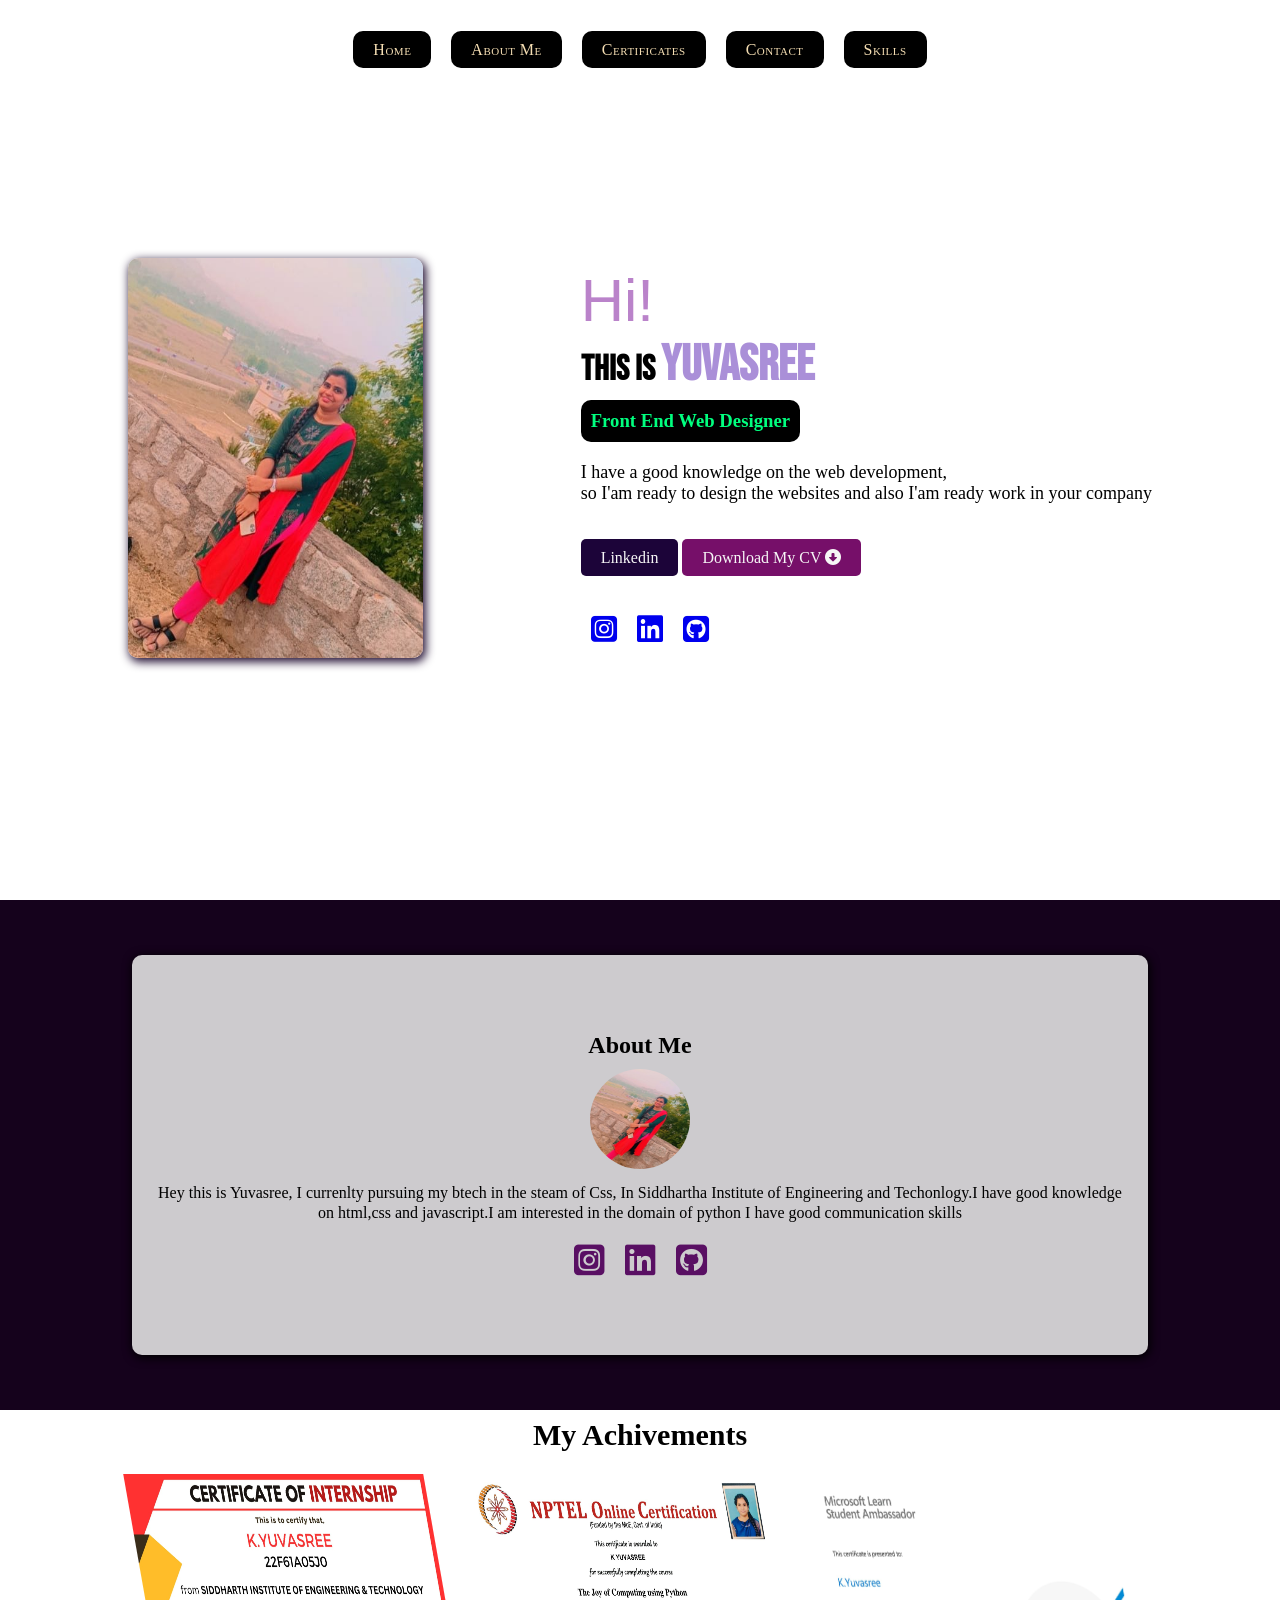
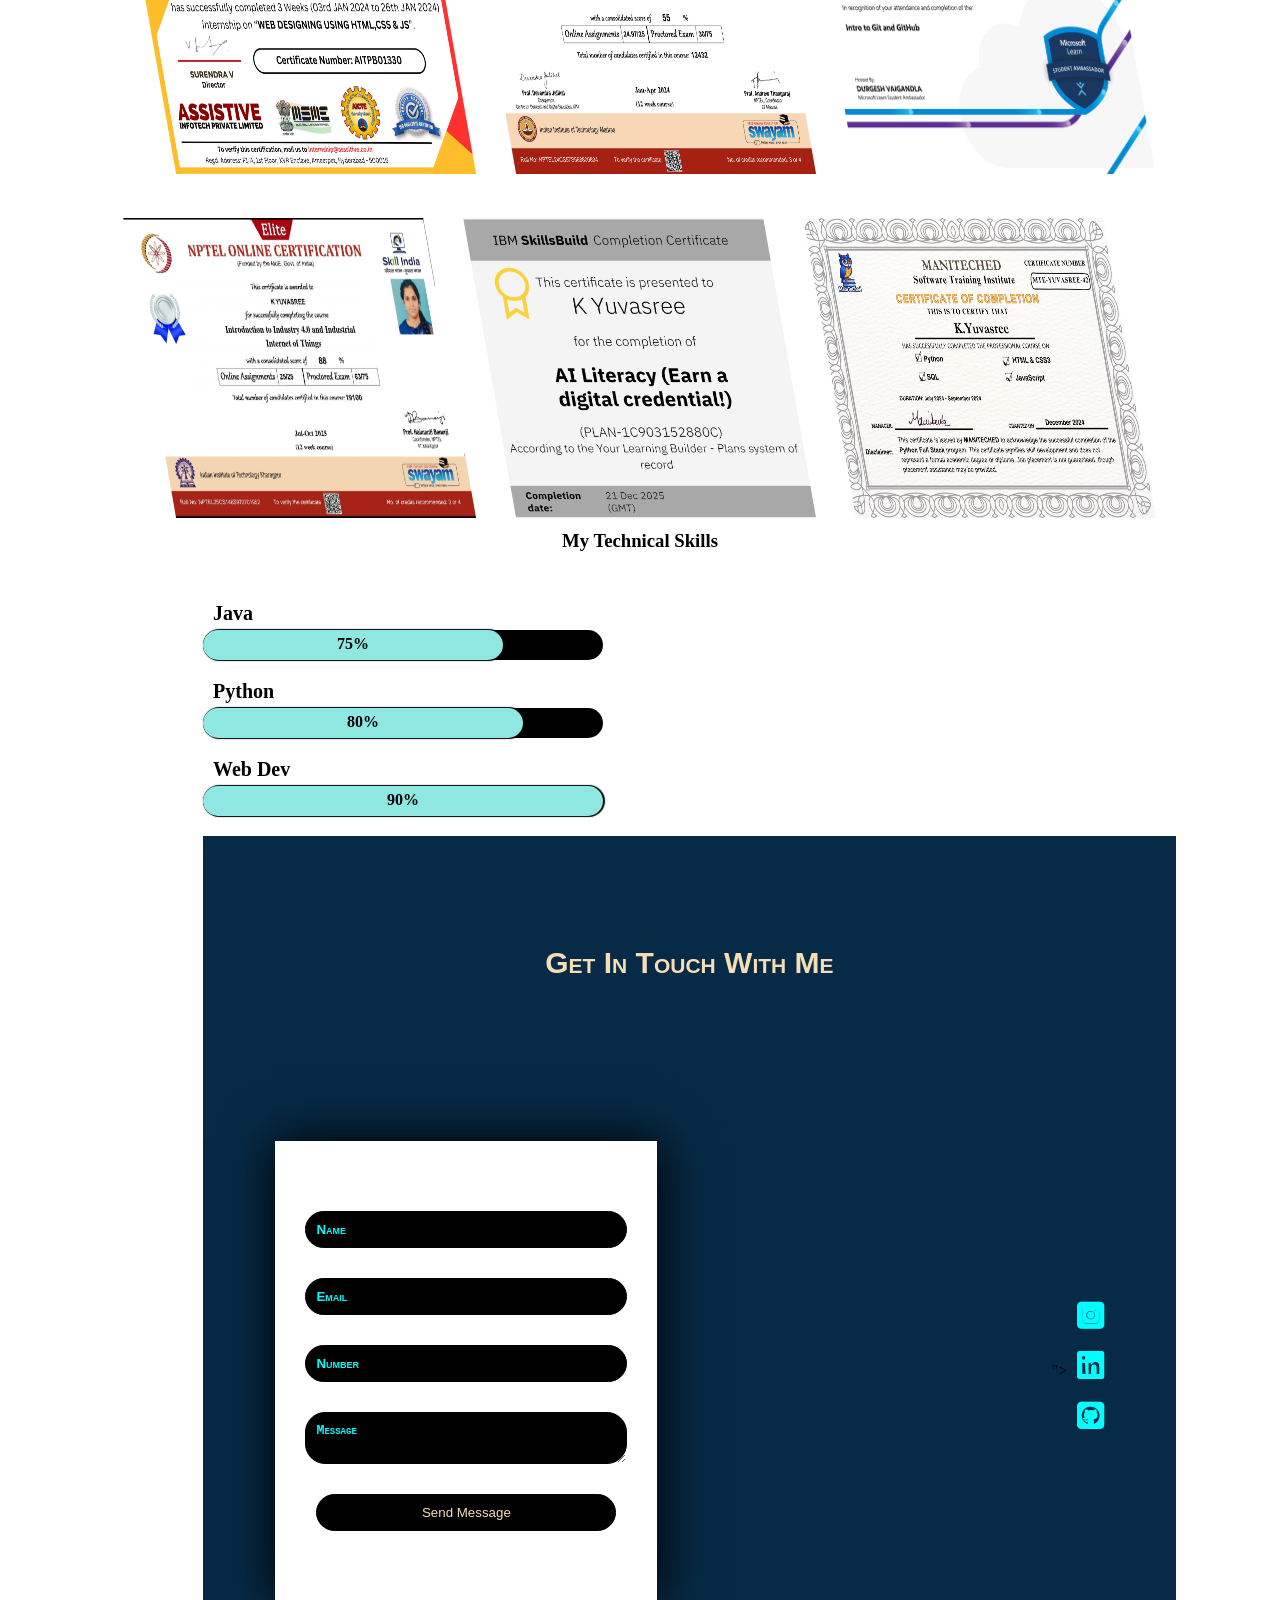
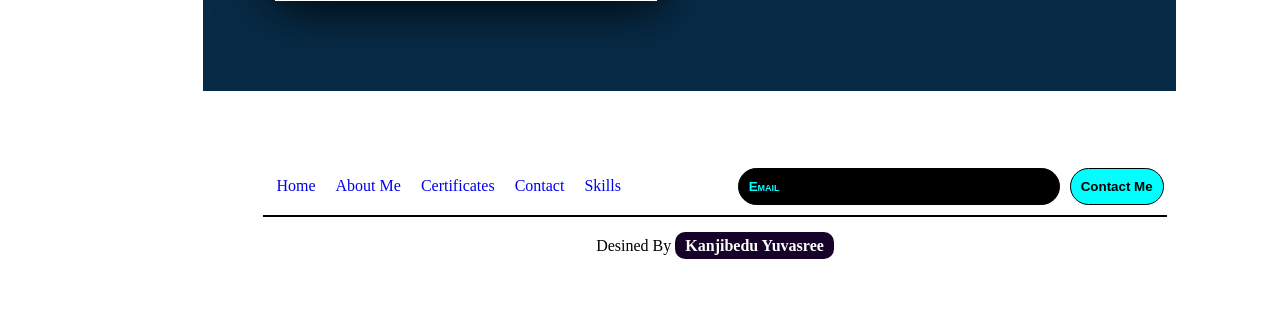
<file: index.html>
<!DOCTYPE html>
<html lang="en">

<head>
    <meta charset="UTF-8">
    <meta name="viewport" content="width=device-width, initial-scale=1.0">
    <link rel="stylesheet" href="style.css">
    <title>Kanjibedu Yuvasree Portfolio Website</title>


    <!-- this are the libraries for the google fonts -->
    <link rel="preconnect" href="https://fonts.googleapis.com">
    <link rel="preconnect" href="https://fonts.gstatic.com" crossorigin>
    <link href="https://fonts.googleapis.com/css2?family=Bebas+Neue&display=swap" rel="stylesheet">
    <!-- font awensome link libraies  -->
    <link rel="stylesheet" href="https://cdnjs.cloudflare.com/ajax/libs/font-awesome/6.6.0/css/all.min.css" integrity="sha512-Kc323vGBEqzTmouAECnVceyQqyqdsSiqLQISBL29aUW4U/M7pSPA/gEUZQqv1cwx4OnYxTxve5UMg5GT6L4JJg==" crossorigin="anonymous" referrerpolicy="no-referrer"
    />
</head>
<body>
    <header id="home-tab">
        <div class="navbar">
            <!-- <div class="logo">
                <img src="images/logo image.jpg" alt="">
        </div> -->
        <div class="menu-icon">
            <i class="fa-solid fa-bars"></i>
        </div>


            <nav>
                <ul>
                    <li><a href="#home-tab">Home</a></li>
                    <li><a href="#about-tab">About Me</a></li>
                    <li><a href="#certificates-tab">Certificates</a></li>
                    <li><a href="#contact-tab">Contact</a></li>
                    <li><a href="#skills-tab">Skills</a></li>
                </ul>
            </nav>


        </div>

<!-- the websites should strat with the content  -->


<div class="profile-content">

    <!-- profile pic -->
    <div class="profile-photo">
        <img src="images/Profile pic1.jpg" alt="">
    </div>

    <!-- content -->

    <div class="total-content">

        <div class="name">
            <h3> <span>Hi!</span> <br> This is
                <highlight>Yuvasree</highlight>
            </h3>
        </div>
        <div class="designation">
            <h3>Front End Web Designer</h3>
        </div>
        <div class="about-me">
            <p>I have a good knowledge on the web development,<br> so I'am ready to design the websites and also I'am ready work in your company </p>
        </div>
        <div class="home-page-btns">
            <!-- Hire me buttons -->
            <a href="https://www.linkedin.com/in/k-yuvasree-042004sy">Linkedin</a>
            <a href="https://drive.google.com/file/d/14i8HmuYfs9ZtbQaeK_WrsECkoTb5HZCf/view?usp=sharing" download id="Download">Download My CV <i class="fa-solid fa-circle-down"></i></a>
        </div>
                <!-- social media icons -->

                <div class="social-media-icons">
                    <a href="https://www.instagram.com/yuvasree_chinni_/profilecard/?igsh=MXA5dGNhem9pMGhrNQ=="><i class="fa-brands fa-square-instagram"></i></a>
                    <a href="http://www.linkedin.com/in/k-yuvasree-042004sy"><i class="fa-brands fa-linkedin"></i></a>
                    <a href="https://github.com/Yuvasreekanjibedu"><i class="fa-brands fa-square-github"></i></a>
        
                </div>
            </div>

        </div>
    </header>
<!-- about section start from here -->


<section class="about" id="about-tab">

    <div class="about-profile-container">
        <h1>About Me</h1>
        <!-- profile pic -->
        <div class="about-profile-pic">
            <img src="images/Profile pic1.jpg" alt="">
        </div>

        <!-- about me content -->
        <div class="about-me-content">
            <p>Hey this is Yuvasree, I currenlty pursuing my btech in the steam of Css, In Siddhartha Institute of Engineering and Techonlogy.I have good knowledge on html,css and javascript.I am interested in the domain of python
              I have good communication skills   </p>
        </div>
<!-- social media icons -->

<div class="social-media-icons-about">
    <a href="https://www.instagram.com/yuvasree_chinni_/profilecard/?igsh=MXA5dGNhem9pMGhrNQ=="><i class="fa-brands fa-square-instagram"></i></a>
    <a href="http://www.linkedin.com/in/k-yuvasree-042004"><i class="fa-brands fa-linkedin"></i></a>
    <a href="https://github.com/Yuvasreekanjibedu"><i class="fa-brands fa-square-github"></i></a>

</div>
</div>
</section>
    <!-- certificate sections  -->


    <section class="Certificate-section" id="certificates-tab">
        <div class="certificate-section-title">
            <h3>My Achivements</h3>
        </div>
        <div class="cerificate-holder">
            <div class="certificate">
                <a href="images/certificate1.jpg"> <img src="images/certificate1.jpg" alt=""></a>
            </div>
            <div class="certificate">
                <a href="images/certificate2.jpg"> <img src="images/certificate2.jpg" alt=""></a>
            </div>
            <div class="certificate">
                <a href="images/certificate3.jpg"> <img src="images/certificate3.jpg" alt=""></a>
            </div>
             <div class="certificate">
                <a href="images/certificate4.jpg.jpeg"> <img src="images/certificate4.jpg.jpeg" alt=""></a>
            </div>
             <div class="certificate">
                <a href="images/certificate5.jpeg"> <img src="images/certificate5.jpeg" alt=""></a>
            </div>
             <div class="certificate">
                <a href="images/certificate6.jpeg"> <img src="images/certificate6.jpeg" alt=""></a>
            </div>

        </div>
    </section>
    <!-- skills sections design -->
    <div class="skills" id="skills-tab">


        <h3>My Technical Skills</h3>


        <div class="skill-sets">


            <div class="skill-board">

                <label>Java</label>
                <div class="java-outer-box">

                    <div class="java-prograss prograss">
                        <h4>75%</h4>
                    </div>

                </div>
            </div>
            <div class="skill-board">

                <label>Python</label>
                <div class="python-outer-box">

                    <div class="python-prograss prograss">
                        <h4>80%</h4>
                    </div>

                </div>
            </div>

            <div class="skill-board">

                <label>Web Dev</label>
                <div class="web-outer-box">

                    <div class="web-prograss prograss">
                        <h4>90%</h4>
                    </div>

                </div>
            </div>


<!-- contact section design  -->

<div class="contact" id="contact-tab">

    <div class="contact-title">
        <h3>Get In Touch With Me</h3>
    </div>

    <div class="contact-holder">

        <form>
            <input type="text" name="" id="" placeholder="Name">
            <input type="email" name="" id="" placeholder="Email">
            <input type="ph" name="" id="" placeholder="Number">
            <textarea name="" id="" value="Message " placeholder="Message"></textarea>
            <input type="submit" value="Send Message" name="" id="">
        </form>

            <!-- google map dsign  -->
            <div class="google-map">
                <iframe src="https://www.google.com/maps/embed?pb=!1m18!1m12!1m3!1d4132.3945523728835!2d79.58540641602995!3d13.320472810240894!2m3!1f0!2f0!3f0!3m2!1i1024!2i768!4f13.1!3m3!1m2!1s0x3a52a78d849a5127%3A0x69e43eabb14d8153!2sNagari%2C%20Andhra%20Pradesh%20517590!5e0!3m2!1sen!2sin!4v1728235772585!5m2!1sen!2sin" width="600" height="450" style="border:0;" allowfullscreen="" loading="lazy" referrerpolicy="no-referrer-when-downgrade"></iframe>">
            </div>

            <!-- social - media icons -->

            <div class="contact-social-media-icons">
                <a href="https://www.instagram.com/yuvasree_chinni_/profilecard/?igsh=MXA5dGNhem9pMGhrNQ=="><i class="fa-brands fa-square-instagram"></i></a>
                <a href="http://www.linkedin.com/in/k-yuvasree-042004sy"><i class="fa-brands fa-linkedin"></i></a>
                <a href="https://github.com/Yuvasreekanjibedu"><i class="fa-brands fa-square-github"></i></a>
                
            </div>
        </div>
    </div>
<!--footer section start from here-->

<footer>
     <div class="footer-holder">
        <div class="quick-link">
            <li><a href="#home-tab">Home</a></li>
            <li><a href="#about-tab">About Me</a></li>
            <li><a href="#certificates-tab">Certificates</a></li>
            <li><a href="#contact-tab">Contact</a></li>
            <li><a href="#skills-tab">Skills</a></li>
        </div>
    
            <!-- mail fucntion -->

            <div class="add-mail">

                <input type="email" name="" id="" placeholder="Email">
                <input type="submit" id="contact-me" name="" value="Contact Me" id="">

            </div>

        </div>

        <hr style="color: black;background-color: black;width: 90%;height: 2px;">
        <div class="footer-end" style="margin-top: 10px;">
            Desined By <span style="color:white;font-weight:800;padding:5px 10px;border-radius:10px ;background-color: rgb(23, 3, 41);">Kanjibedu Yuvasree</span>
        </div>

    </footer>
</body>

</html>
</file>
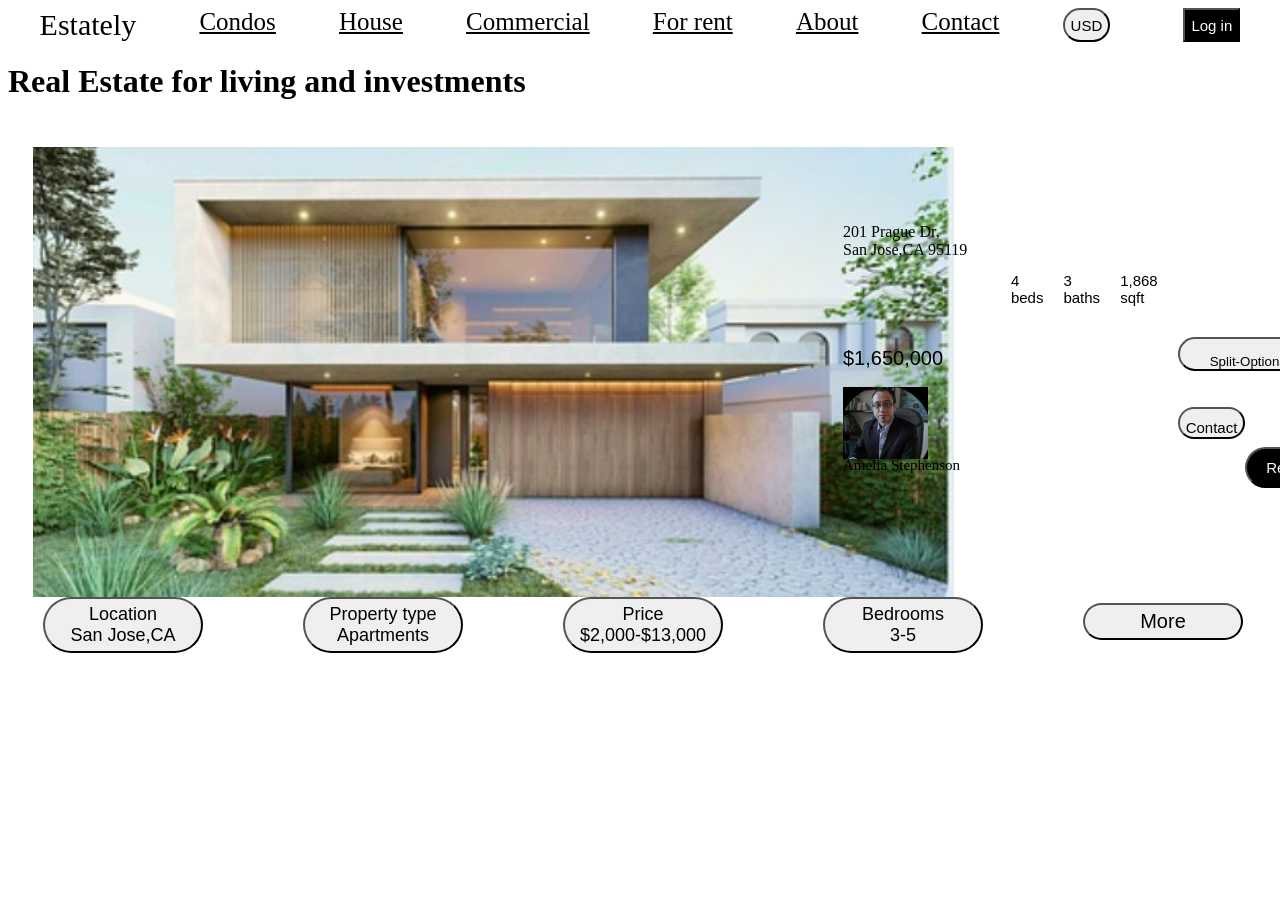
<file: Web development project1/index.html>
<!DOCTYPE html>
<html lang="en">

<head>
  <meta charset="UTF-8">
  <meta name="viewport" content="width=device-width,initial scale=1.0">
  <link rel="stylesheet" href="style.css">
  <title>Web development project1</title>
</head>

<body>
  <div class="icon">

    <div class="logo">Estately</div>

    <a href="Condos">Condos</a>
    <a href="House">House</a>
    <a href="Commercial">Commercial</a>
    <a href="#For rent">For rent</a>
    <a href="#About">About</a>
    <a href="#Contact">Contact</a>

    <button class="usd">USD</button>
    <button class="btn">Log in</button>
  </div>

  <div class="Estate">
    <h1>Real Estate for living and investments</h1>
  </div>
  <div class="body">
    <img src="images/1.jpg">

    <div class="house-information">
      <p>201 Prague Dr,<br>San Jose,CA 95119</p>
    </div>

    <div class="details">
      <p>4<br>beds</p>
      <p>3<br>baths</p>
      <p>1,868<br>sqft</p>

    </div>

    <div class="price">
      <p>$1,650,000</p>
    </div>

    <div class="split-options">
      <button class="split-btn">Split-Options</button>
    </div>

    <div class="Agent-pic">
      <img src="images/agent.jpg" alt="Agent Profile">
    </div>

    <div class="Agent">
      <p>Amelia Stephenson</p>
    </div>

    <div class="">
      <button class="contact-btn">Contact</button>
    </div>
    <div class="">
      <button class="request-btn">Request a tour</button>
    </div>
    <section class="footer">
      <div class="">
        <button class="location-btn">Location<br>San Jose,CA</button>
      </div>

      <div class="">
        <button class="property-type">Property type<br>Apartments</button>
      </div>

      <div class="">
        <button class="price-btn">Price<br>$2,000-$13,000</button>
      </div>

      <div class="">
        <button class="bedrooms-btn">Bedrooms<br>3-5</button>
      </div>

      <div class="">
        <button class="more-btn">More</button>
      </div>

      <div class="search">
        <button class="search-btn">Search</button>
      </div>

    </section>

    </head>

</body>



</html>
</file>
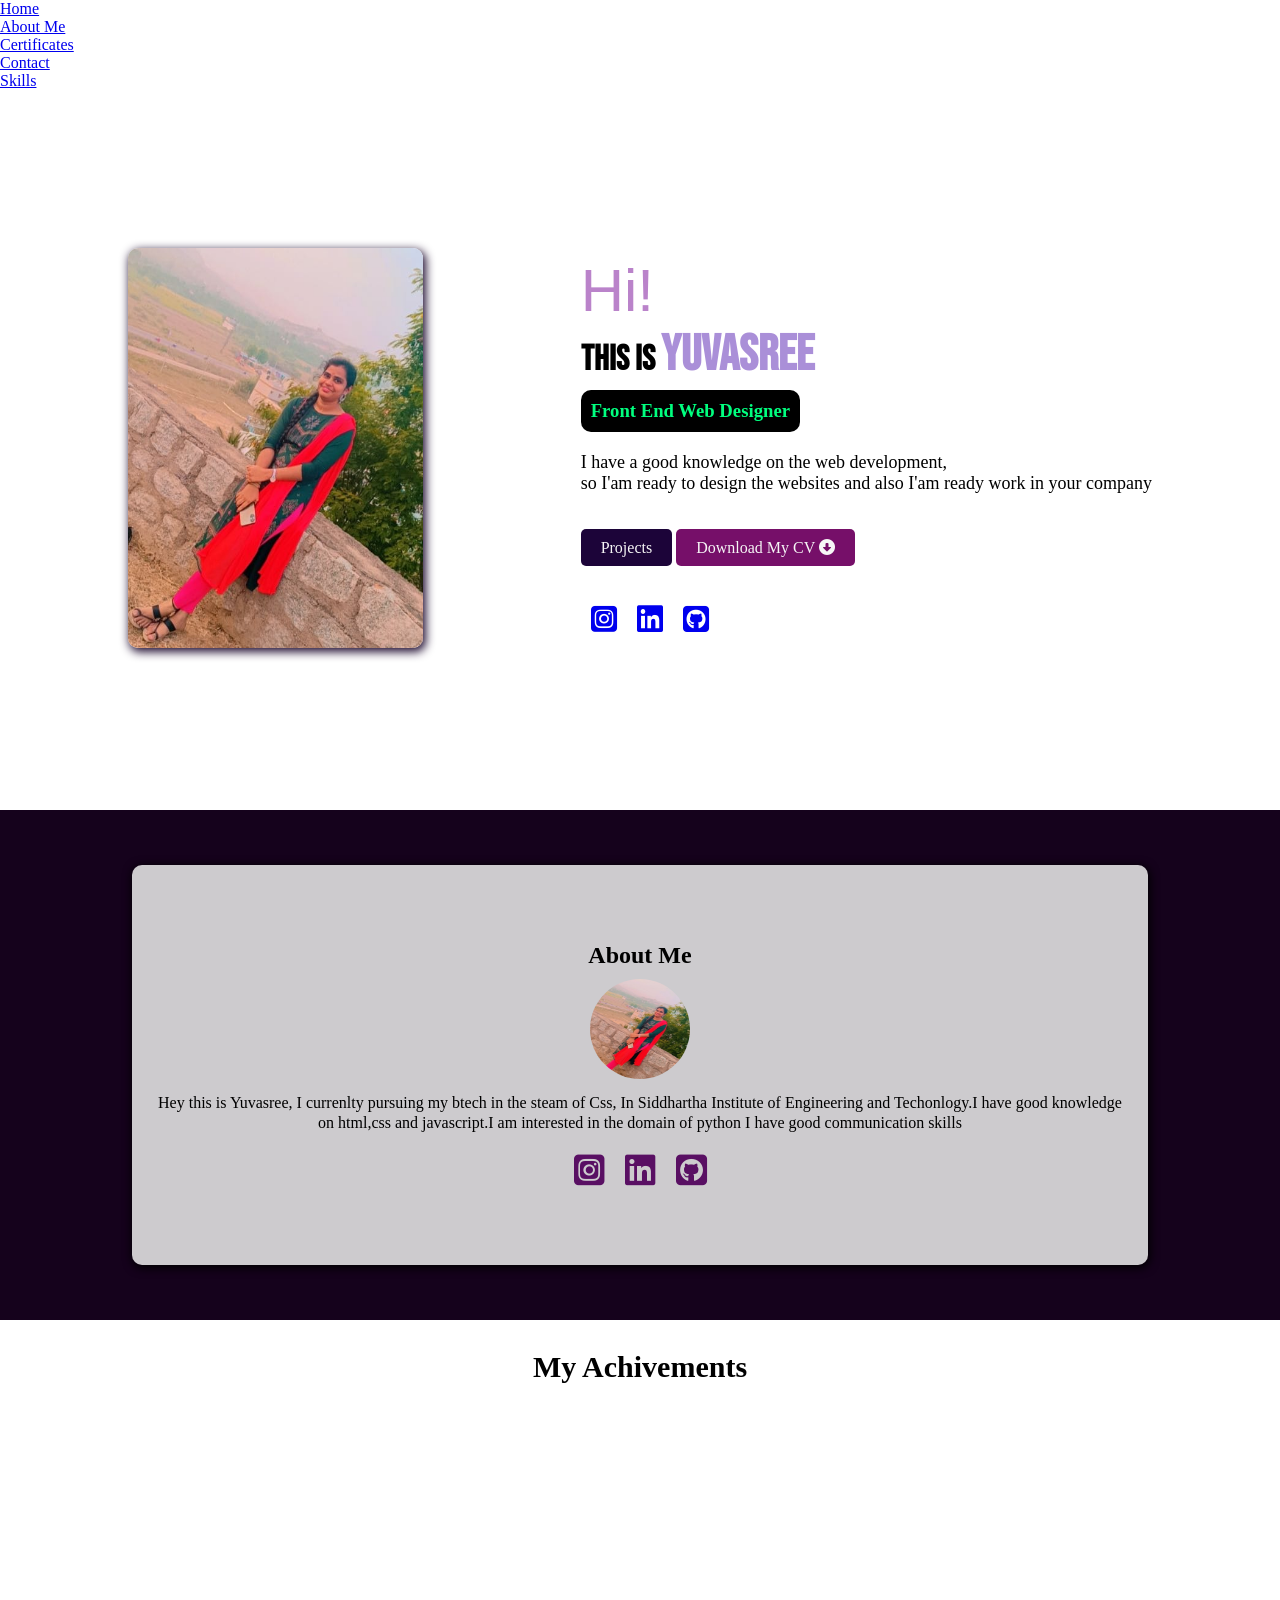
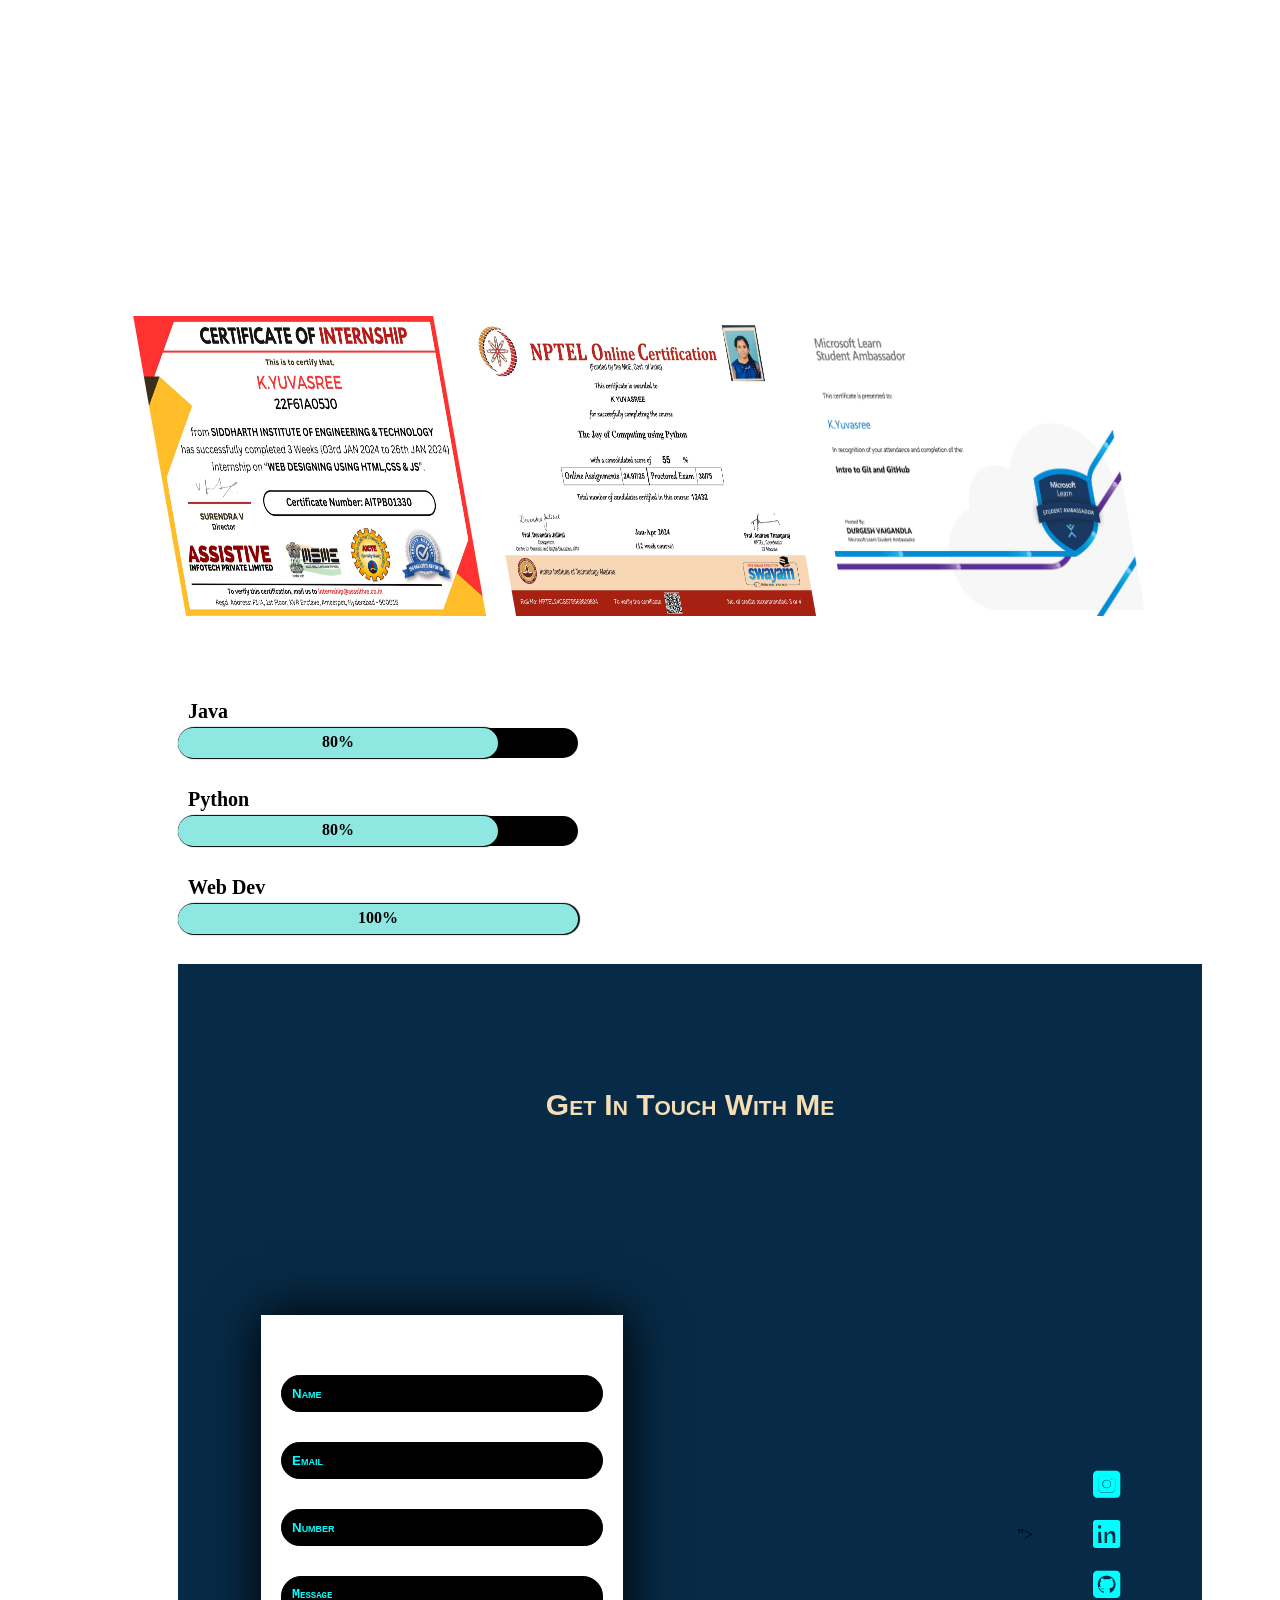
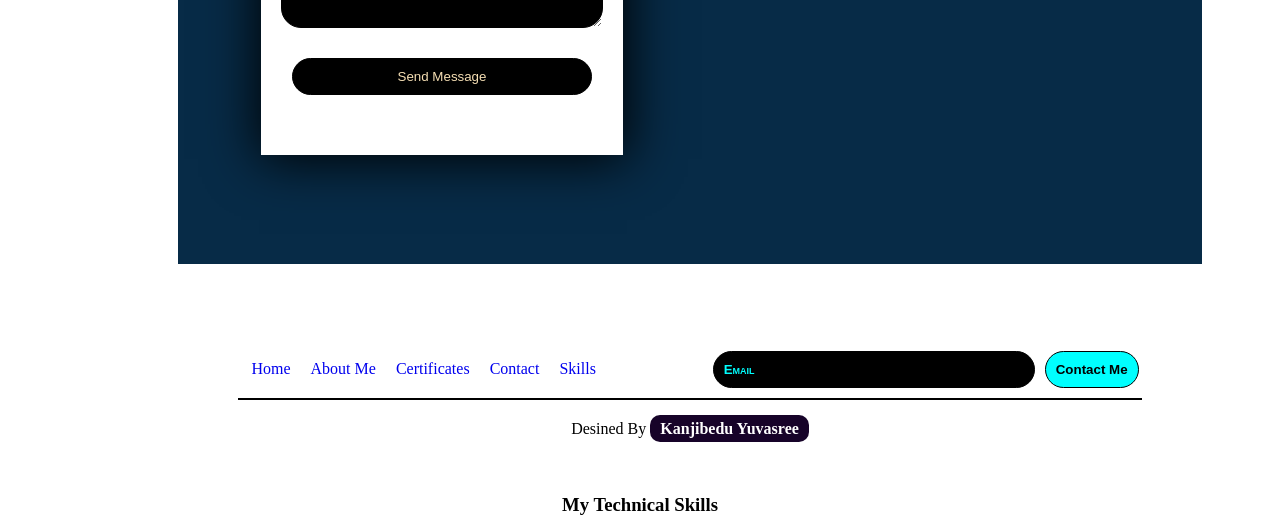
<file: Portfolio/index..html>
<!DOCTYPE html>
<html lang="en">

<head>
    <meta charset="UTF-8">
    <meta name="viewport" content="width=device-width, initial-scale=1.0">
    <link rel="stylesheet" href="style.css">
    <title>Kanjibedu Yuvasree Portfolio Website</title>


    <!-- this are the libraries for the google fonts -->
    <link rel="preconnect" href="https://fonts.googleapis.com">
    <link rel="preconnect" href="https://fonts.gstatic.com" crossorigin>
    <link href="https://fonts.googleapis.com/css2?family=Bebas+Neue&display=swap" rel="stylesheet">
    <!-- font awensome link libraies  -->
    <link rel="stylesheet" href="https://cdnjs.cloudflare.com/ajax/libs/font-awesome/6.6.0/css/all.min.css" integrity="sha512-Kc323vGBEqzTmouAECnVceyQqyqdsSiqLQISBL29aUW4U/M7pSPA/gEUZQqv1cwx4OnYxTxve5UMg5GT6L4JJg==" crossorigin="anonymous" referrerpolicy="no-referrer"
    />
</head>
            <nav>
                <ul>
                    <li><a href="#home-tab">Home</a></li>
                    <li><a href="#about-tab">About Me</a></li>
                    <li><a href="#certificates-tab">Certificates</a></li>
                    <li><a href="#contact-tab">Contact</a></li>
                    <li><a href="#skills-tab">Skills</a></li>
                </ul>
            </nav>


        </div>

<!-- the websites should strat with the content  -->


<div class="profile-content">

    <!-- profile pic -->
    <div class="profile-photo">
        <img src="images/Profile pic1.jpg" alt="">
    </div>

    <!-- content -->

    <div class="total-content">

        <div class="name">
            <h3> <span>Hi!</span> <br> This is
                <highlight>Yuvasree</highlight>
            </h3>
        </div>
        <div class="designation">
            <h3>Front End Web Designer</h3>
        </div>
        <div class="about-me">
            <p>I have a good knowledge on the web development,<br> so I'am ready to design the websites and also I'am ready work in your company </p>
        </div>
        <div class="home-page-btns">
            <!-- Hire me buttons -->
            <a href="#projects">Projects</a>
            <a href="https://1drv.ms/w/s!AnqJQa9K9HwvgRm1HmhnKUFxQezy?e=iYVXEu" download id="Download">Download My CV <i class="fa-solid fa-circle-down"></i></a>
        </div>
                <!-- social media icons -->

                <div class="social-media-icons">
                    <a href="https://www.instagram.com/yuvasree_chinni_/profilecard/?igsh=MXA5dGNhem9pMGhrNQ=="><i class="fa-brands fa-square-instagram"></i></a>
                    <a href="http://www.linkedin.com/in/k-yuvasree-1519sy73"><i class="fa-brands fa-linkedin"></i></a>
                    <a href="https://github.com/Yuvasreekanjibedu"><i class="fa-brands fa-square-github"></i></a>
        
                </div>
            </div>

        </div>
    </header>
<!-- about section start from here -->


<section class="about" id="about-tab">

    <div class="about-profile-container">
        <h1>About Me</h1>
        <!-- profile pic -->
        <div class="about-profile-pic">
            <img src="images/Profile pic1.jpg" alt="">
        </div>

        <!-- about me content -->
        <div class="about-me-content">
            <p>Hey this is Yuvasree, I currenlty pursuing my btech in the steam of Css, In Siddhartha Institute of Engineering and Techonlogy.I have good knowledge on html,css and javascript.I am interested in the domain of python
              I have good communication skills   </p>
        </div>
<!-- social media icons -->

<div class="social-media-icons-about">
    <a href="https://www.instagram.com/yuvasree_chinni_/profilecard/?igsh=MXA5dGNhem9pMGhrNQ=="><i class="fa-brands fa-square-instagram"></i></a>
    <a href="http://www.linkedin.com/in/k-yuvasree-1519sy73"><i class="fa-brands fa-linkedin"></i></a>
    <a href="https://github.com/Yuvasreekanjibedu"><i class="fa-brands fa-square-github"></i></a>

</div>
</div>
</section>
    <!-- certificate sections  -->


    <section class="Certificate-section" id="certificates-tab">
        <div class="certificate-section-title">
            <h3>My Achivements</h3>
        </div>
        <div class="cerificate-holder">
            <div class="certificate">
                <a href="images/certificate1.jpg"> <img src="images/certificate1.jpg" alt=""></a>
            </div>
            <div class="certificate">
                <a href="images/certificate2.jpg"> <img src="images/certificate2.jpg" alt=""></a>
            </div>
            <div class="certificate">
                <a href="images/certificate3.jpg"> <img src="images/certificate3.jpg" alt=""></a>
            </div>

        </div>
    </section>
    <!-- skills sections design -->
    <div class="skills" id="skills-tab">


        <h3>My Technical Skills</h3>


        <div class="skill-sets">


            <div class="skill-board">

                <label>Java</label>
                <div class="java-outer-box">

                    <div class="java-prograss prograss">
                        <h4>80%</h4>
                    </div>

                </div>
            </div>
            <div class="skill-board">

                <label>Python</label>
                <div class="python-outer-box">

                    <div class="python-prograss prograss">
                        <h4>80%</h4>
                    </div>

                </div>
            </div>

            <div class="skill-board">

                <label>Web Dev</label>
                <div class="web-outer-box">

                    <div class="web-prograss prograss">
                        <h4>100%</h4>
                    </div>

                </div>
            </div>


<!-- contact section design  -->

<div class="contact" id="contact-tab">

    <div class="contact-title">
        <h3>Get In Touch With Me</h3>
    </div>

    <div class="contact-holder">

        <form>
            <input type="text" name="" id="" placeholder="Name">
            <input type="email" name="" id="" placeholder="Email">
            <input type="ph" name="" id="" placeholder="Number">
            <textarea name="" id="" value="Message " placeholder="Message"></textarea>
            <input type="submit" value="Send Message" name="" id="">
        </form>

            <!-- google map dsign  -->
            <div class="google-map">
                <iframe src="https://www.google.com/maps/embed?pb=!1m18!1m12!1m3!1d4132.3945523728835!2d79.58540641602995!3d13.320472810240894!2m3!1f0!2f0!3f0!3m2!1i1024!2i768!4f13.1!3m3!1m2!1s0x3a52a78d849a5127%3A0x69e43eabb14d8153!2sNagari%2C%20Andhra%20Pradesh%20517590!5e0!3m2!1sen!2sin!4v1728235772585!5m2!1sen!2sin" width="600" height="450" style="border:0;" allowfullscreen="" loading="lazy" referrerpolicy="no-referrer-when-downgrade"></iframe>">
            </div>

            <!-- social - media icons -->

            <div class="contact-social-media-icons">
                <a href="https://www.instagram.com/yuvasree_chinni_/profilecard/?igsh=MXA5dGNhem9pMGhrNQ=="><i class="fa-brands fa-square-instagram"></i></a>
                <a href="http://www.linkedin.com/in/k-yuvasree-1519sy73"><i class="fa-brands fa-linkedin"></i></a>
                <a href="https://github.com/Yuvasreekanjibedu"><i class="fa-brands fa-square-github"></i></a>
                
            </div>
        </div>
    </div>
<!--footer section start from here-->

<footer>
     <div class="footer-holder">
        <div class="quick-link">
            <li><a href="#home-tab">Home</a></li>
            <li><a href="#about-tab">About Me</a></li>
            <li><a href="#certificates-tab">Certificates</a></li>
            <li><a href="#contact-tab">Contact</a></li>
            <li><a href="#skills-tab">Skills</a></li>
        </div>
    
            <!-- mail fucntion -->

            <div class="add-mail">

                <input type="email" name="" id="" placeholder="Email">
                <input type="submit" id="contact-me" name="" value="Contact Me" id="">

            </div>

        </div>

        <hr style="color: black;background-color: black;width: 90%;height: 2px;">
        <div class="footer-end" style="margin-top: 10px;">
            Desined By <span style="color:white;font-weight:800;padding:5px 10px;border-radius:10px ;background-color: rgb(23, 3, 41);">Kanjibedu Yuvasree</span>
        </div>

    </footer>
</body>

</html>
</file>
<file: style.css>
* {
    margin: 0;
    padding: 0;
    border: 0;
}

html,
body {
    scroll-behavior: smooth;
    overflow-x: hidden;
}

header {
    min-height: 100vh;
    max-width: 100%;
    background: #fff;
}

.navbar {
    min-height: 100px;
    max-width: 100%;
    /* background-image: linear-gradient(to right top, #d16ba5, #c777b9, #ba83ca, #aa8fd8, #9a9ae1, #8aa7ec, #79b3f4, #69bff8, #52cffe, #41dfff, #46eefa, #5ffbf1); */
    display: flex;
    align-items: center;
    justify-content: center;
}
.navbar ul {
    display: flex;
    align-items: center;
    justify-content: center;
}

li {
    list-style: none;
}

.navbar a {
    margin: 10px;
    background: #000;
    color: wheat;
    text-decoration: none;
    padding: 10px 20px;
    border-radius: 10px;
    font-variant: small-caps;
    letter-spacing: normal;
    letter-spacing: .5px;
    transition: .5s;
}

.navbar a:hover {
    background-image: linear-gradient(to right top, #d16ba5, #c777b9, #ba83ca, #aa8fd8, #9a9ae1, #8aa7ec, #79b3f4, #69bff8, #52cffe, #41dfff, #46eefa, #5ffbf1);
    color: #000;
    box-shadow: 1px 1px 2px 3px rgb(5, 65, 91);
    font-weight: bolder;
}

.profile-content {
    min-height: 80vh;
    max-width: 100%;
    display: flex;
    align-items: center;
    justify-content: space-evenly;
    flex-direction: row;
    gap: 30px;
}

@media(max-width:768px) {
    .profile-content {
        flex-direction: column-reverse;
        padding: 20px;
    }
}

.name {
    font-family: "Bebas Neue", sans-serif;
    font-weight: 400;
    font-style: normal;
    font-size: 30px;
}

.name span {
    color: #ba83ca;
    font-size: 60px;
    font-family: 'Franklin Gothic Medium', 'Arial Narrow', Arial, sans-serif;
    font-weight: 400;
    font-style: normal;
}

.designation h3 {
    color: springgreen;
    background: black;
    width: fit-content;
    padding: 10px;
    border-radius: 10px;
}

highlight {
    font-size: 50px;
    color: #aa8fd8;
}

.about-me {
    margin-top: 15px;
}

.about-me p {
    font-size: 18px;
}

.home-page-btns {
    min-height: 50px;
    max-width: 100%;
    margin-top: 40px;
}

.home-page-btns a {
    text-decoration: none;
    background: rgb(28, 4, 57);
    color: rgb(246, 246, 246);
    padding: 10px 20px;
    border-radius: 5px;
}

.total-content {
    display: flex;
    align-items: start;
    justify-content: space-around;
    flex-direction: column;
    gap: 5px;
}

#Download {
    background: #760f69;
}

.profile-photo img {
    height: 400px;
    border-radius: 10px;
    box-shadow: 2px 3px 10px 1px rgb(33, 14, 50);
}

.social-media-icons {
    min-height: 10px;
    max-width: fit-content;
    background: transparent;
    display: flex;
    align-items: center;
    justify-content: space-around;
    flex-wrap: wrap;
}

.social-media-icons i {
    padding: 10px;
    font-size: 30px;
    transition: .5s;
}

@media(max-width:768px) {
    nav {
        display: none;
    }
}

.menu-icon {
    position: absolute;
    float: right;
    right: 10px;
    top: 10px;
    display: none;
}

.menu-icon i {
    font-size: 50px;
    margin: 10px;
}

@media(max-width:768px) {
    .menu-icon {
        display: block;
    }
}

.social-media-icons i:hover {
    transform: translateY(-10px);
}
/* about section design */

.about {
    min-height: 50vh;
    max-width: 100%;
    display: flex;
    align-items: center;
    justify-content: center;
    background: #15021c;
    padding: 30px;
}

.about-profile-pic img {
    height: 100px;
    width: 100px;
    border-radius: 50%;
}

.about-profile-container {
    min-height: 40vh;
    max-width: 80%;
    background: rgba(225, 225, 225, .9);
    display: flex;
    align-items: center;
    justify-content: center;
    flex-direction: column;
    padding: 20px;
    border-radius: 10px;
    box-shadow: 1px 2px 10px 1px black;
    color: black;
    position: relative;
    text-align: center;
}


/* .about-profile-container h1 {
    position: absolute;
    float: left;
    left: 10px;
    top: 10px;
} */

.about-profile-container h1 {
    margin-top: 10px;
    margin-bottom: 10px;
}

.about-me-content p {
    line-height: 20px;
    text-align: center;
    margin-top: 10px;
}

.social-media-icons-about {
    margin-top: 10px;
    display: flex;
}

.social-media-icons-about i {
    color: rgb(89, 15, 99);
    font-size: 35px;
    margin: 10px;
    transition: .5s;
}

.social-media-icons-about i:hover {
    transform: scale(1.3);
}
/* certificate section design */

.Certificate-section {
    min-height: 100%;
    max-width: 100%;
    display: flex;
    align-items: center;
    justify-content: space-between;
    flex-direction: column;
    padding-bottom: 8px;

}

.certificate-section-title {
    position: relative;
    top: 8px;
}

.certificate-section-title h3 {
    color: #000;
    font-size: 30px;
    text-align: center;
    margin-bottom: 20px;
}

.certificate {
    box-shadow: 1px 2px 3px 1px white;
    transition: .8s;
    transform: skew(10deg);
}
.certificate:hover {
    transform: skew(0deg);
}

.certificate img {
    height: 300px;
    width: 300px;
}

.cerificate-holder {
    display: flex;
    align-items: center;
    justify-content: center;
    flex-wrap: wrap;
    gap: 40px;
    margin-top: 10px;
}
/* animtion effect for top certificate or pertoicular certificate */

#top-certificate {
    animation: .9s certificate infinite;
}

@keyframes certificate {
    0% {
        transform: scale(0.8);
    }
    50% {
        transform: scale(0.9);
    }
    100% {
        transform: scale(1);
    }
}
/* skill section design  */

.skills {
    min-height: 100vh;
    max-width: 100%;
    background: white;
    display: flex;
    align-items: center;
    justify-content: center;
    flex-direction: column;
}

.skill-section-title {
    position: relative;
    top: 30px;
    
}

.skill-section-title h3 {
    text-align: center;
    font-size: 40px;
    font-variant: small-caps;
    font-weight: bolder;
}

.skill-sets {
    margin-top: 50px;
    min-height: 50vh;
    min-width: 80%;
    /* background: pink; */
    display: grid;
    grid-template-columns: repeat(1, 1fr);
    align-items: center;
    padding-left: 150px;
    gap: 20px;
}

@media(max-width:768px) {
    .skill-sets {
        grid-template-columns: repeat(1, 1fr);
        padding: 10px;
        padding-left: 0px;
    }
}

.java-outer-box,
.python-outer-box,
.web-outer-box {
    min-height: 30px;
    max-width: 400px;
    background: rgb(0, 0, 0);
    border-radius: 20px;
}

.java-prograss,
.python-prograss,
.web-prograss {
    background: rgb(143, 231, 225);
    height: 30px;
    text-align: center;
    box-shadow: 1px 0px 1px 1px black;
    /* border-top-right-radius: 80px;
    border-bottom-right-radius: 80px; */
    border-radius: 20px;
}

.java-prograss {
    max-width: 75%;
}

.python-prograss {
    max-width: 80%;
}

.web-prograss {
    max-width: 100%;
}

.prograss h4 {
    margin-top: 5px;
    padding-top: 5px;
}

label {
    font-weight: bolder;
    font-size: 20px;
    margin-left: 10px;
}


/* contact section design */

.contact {
    min-height: 95vh;
    max-width: 95%;
    background: rgb(7, 43, 71);
    display: flex;
    flex-direction: column;
    justify-content: space-around;
    align-items: center;
}

.contact-title {
    position: relative;
    top: 20px;
}

.contact-title h3 {
    text-align: center;
    font-variant: small-caps;
    font-weight: bolder;
    font-size: 30px;
    color: wheat;
    font-family: 'Trebuchet MS', 'Lucida Sans Unicode', 'Lucida Grande', 'Lucida Sans', Arial, sans-serif;
}

form {
    min-height: 400px;
    max-width: 400px;
    background: white;
    display: flex;
    align-items: center;
    justify-content: center;
    flex-direction: column;
    gap: 30px;
    padding: 30px;
    color: black;
    box-shadow: 1px 1px 50px 3px black;
}

input,
textarea {
    border-radius: 20px;
    border: 1px solid black;
    padding: 10px;
    min-width: 300px;
    background: #000;
    color: wheat;
}

::placeholder {
    font-weight: 700;
    color: aqua;
    font-variant: small-caps;
}

.contact-holder {
    display: flex;
    flex-wrap: wrap;
    align-items: center;
    justify-content: center;
    gap: 10px;
}


/* @media(max-width:768px) {
    .contact-holder {
        flex-direction: column;
    }
} */


/* google maps design */

.google-map {
    min-height: 400px;
    max-width: 400px;
    display: flex;
    align-items: center;
    justify-content: center;
    gap: 20px;
}

iframe {
    min-height: 400px;
    width: 400px;
}


/* contact social media icons */

.contact-social-media-icons {
    display: flex;
    flex-direction: column;
    gap: 20px;
    margin-bottom: 10px;
}

.contact-social-media-icons i {
    font-size: 30px;
    transition: .5s;
    color: aqua;
    font-weight: 900;
}

.contact-social-media-icons i:hover {
    /* transform: translateY(-10px); */
    transform: translateX(10px);
    color: #760f69;
}

@media(max-width:768px) {
    .contact-social-media-icons {
        display: none;
    }
    /* .contact-holder {
        flex-direction: column-reverse;
        flex-wrap: wrap-reverse;
    } */
}


/* footer section design */

footer {
    min-height: 20vh;
    max-width: 100%;
    background: white;
    color: black;
    display: flex;
    align-items: center;
    justify-content: center;
    flex-direction: column;
    gap: 10px;
    padding: 10px;
}

.quick-link {
    display: flex;
}

.quick-link li {
    list-style: none;
}

.quick-link a {
    margin: 10px;
    text-decoration: none;
    transition: .5s;
}

.quick-link a:hover {
    background: rgb(9, 9, 33);
    padding: 5px;
    color: white;
    border-radius: 10px;
}

hr {
    background: black;
    color: wheat;
}

.footer-holder {
    display: flex;
    align-items: center;
    justify-content: space-around;
    flex-wrap: wrap;
    min-width: 100%;
    gap: 0px;
}

@media(max-width:768px) {
    footer {
        padding-bottom: 30px;
        padding-top: 30px;
    }
    .footer-holder {
        gap: 30px;
        padding-bottom: 20px;
        display: flex;
        justify-content: center;
    }
    .add-mail {
        margin-left: 27px;
    }
}

.add-mail {
    display: flex;
    gap: 10px;
    flex-wrap: wrap;
}

.add-mail input {
    background: #000;
}

#contact-me {
    background: aqua;
    color: black;
    font-weight: bolder;
    min-width: 30px;
    cursor: pointer;
}
</file>
<file: Web development project1/style.css>
.icon{
    display: flex;
    flex-direction: row;
    justify-content: space-around;
    font-size: 30px ;
    
}
.icon a{
    font-family: 'Times New Roman';
    font-size: 25px;
    color:black;
    
}
.usd{
    font-size: 15px;
    font-family: Arial;
    border-radius: 20px;
    margin-right: 10px;
}
.btn {
    color: white;
    font-size: 15px;
    font-family: Arial;
    background-color: black;
}
.main{
    color: black;
    font-size: 25px ;
    font-family: Arial;

} 
.body{
   
    background-color: cover;
    width: 45%;
    height: 50vh;
    display: flex;
    background-image: center;
    background-repeat: no-repeat;
    padding: 25px;
}
.h1{
    font-size: 50px;
    font-family: Arial;
    
}
.estate .h1{

    display: flex;
    flex-direction: row;
    justify-content: space-around;
    
}

 .details{
    font-size: 15px;
    display: flex;
    flex-direction: row;
    margin-top: 110px;
    margin-right: 10px;
    padding-left : 10%;
    padding-right: 10px;
    gap: 20px;
    font-family: Arial, Helvetica, sans-serif;
 }
 .house-information{
    display: flex;
    flex-direction: row;
    position: absolute;
    padding-top: 60px;
    padding-left: 810px;
   
 }
 .price{
    font-family:  Arial, Helvetica, sans-serif;
    font-size: 20px;
    display: row;
    flex-direction: row;
    position: absolute;
    justify-content: center;
    padding-left: 810px;
    padding-top: 180px;
    
   
 }
 .split-btn{
    display: flex;
    flex-direction: row;
    text-align: center;

 }
 .split-btn{

    height: 3vh;
    width: 10%;
    border-radius: 40px;
    color: black;
    position: absolute;
    text-align: center;
    padding-right: 35px;
    padding: 15px;
    padding-left: 30px;
    margin-top: 190px;
    
 }
 .Agent-pic{
    height: 8px;
    border-radius: 30%;
    min-height: 8vh;
    max-width: 10%;
    display: flex;
    position:absolute;
    padding-top: 240px;
    padding-left: 810px;
    
 }
 .Agent{
    font-size: 15px;
    position: absolute;
    padding-top: 295px;
    margin-left: 810px;
 }
 .contact-btn{
    position: relative;
    display: flex;
    flex-direction: row;
    justify-content: center;
    font-size: 15px ;
    padding-top: 10px;
    border-radius: 35px;
    margin-top: 260px;
 }

.request-btn{
    
    position: relative;
    display: flex;
    flex-direction: row;
    justify-content: space-around;
    margin-top: 300px;
    
}
.request-btn{
    color: white;
    background-color: black;
    width: 140px;
    font-size: 15px;
    border-radius: 30px;
    padding: 10px;
    padding-left: 10px;
    
}
.footer{
    width: 15px;
    height: 10vh;
    position: absolute;
    display: flex;
    flex-direction: row;
    justify-content: space-between;
    font-size: 35px ;
    gap: 100px;
    padding-block-start: 450px;
    border-radius: 5px;
    margin-left: 10px;
}
.search-btn{
    color: white;
    background-color: black;
    font-size: 20px;
} 
.location-btn{
    width: 160px;
    font-size: 18px;
    border-radius: 40px;
    padding: 5px;
}
.property-type{
    width: 160px;
    font-size: 18px;
    border-radius: 40px;
    padding: 5px;
}
.price-btn{
    width: 160px;
    font-size: 18px;
    border-radius: 40px;
    padding: 5px;
}
.bedrooms-btn{
    width: 160px;
    font-size: 18px;
    border-radius: 40px;
    padding: 5px;
}
.more-btn{
    width: 160px;
    font-size: 20px;
    border-radius: 40px;
    padding: 5px;
}
.search-btn{
    width: 160px;
    font-size: 20px;
    border-radius: 40px;
    padding: 5px;
}
</file>
<file: Portfolio/style.css>
* {
    margin: 0;
    padding: 0;
    border: 0;
}

html,
body {
    scroll-behavior: smooth;
    overflow-x: hidden;
}

header {
    min-height: 100vh;
    max-width: 100%;
    background: #fff;
}

.navbar {
    min-height: 100px;
    max-width: 100%;
    /* background-image: linear-gradient(to right top, #d16ba5, #c777b9, #ba83ca, #aa8fd8, #9a9ae1, #8aa7ec, #79b3f4, #69bff8, #52cffe, #41dfff, #46eefa, #5ffbf1); */
    display: flex;
    align-items: center;
    justify-content: center;
}
.navbar ul {
    display: flex;
    align-items: center;
    justify-content: center;
}

li {
    list-style: none;
}

.navbar a {
    margin: 10px;
    background: #000;
    color: wheat;
    text-decoration: none;
    padding: 10px 20px;
    border-radius: 10px;
    font-variant: small-caps;
    letter-spacing: normal;
    letter-spacing: .5px;
    transition: .5s;
}

.navbar a:hover {
    background-image: linear-gradient(to right top, #d16ba5, #c777b9, #ba83ca, #aa8fd8, #9a9ae1, #8aa7ec, #79b3f4, #69bff8, #52cffe, #41dfff, #46eefa, #5ffbf1);
    color: #000;
    box-shadow: 1px 1px 2px 3px rgb(5, 65, 91);
    font-weight: bolder;
}

.profile-content {
    min-height: 80vh;
    max-width: 100%;
    display: flex;
    align-items: center;
    justify-content: space-evenly;
    flex-direction: row;
    gap: 30px;
}

@media(max-width:768px) {
    .profile-content {
        flex-direction: column-reverse;
        padding: 20px;
    }
}

.name {
    font-family: "Bebas Neue", sans-serif;
    font-weight: 400;
    font-style: normal;
    font-size: 30px;
}

.name span {
    color: #ba83ca;
    font-size: 60px;
    font-family: 'Franklin Gothic Medium', 'Arial Narrow', Arial, sans-serif;
    font-weight: 400;
    font-style: normal;
}

.designation h3 {
    color: springgreen;
    background: black;
    width: fit-content;
    padding: 10px;
    border-radius: 10px;
}

highlight {
    font-size: 50px;
    color: #aa8fd8;
}

.about-me {
    margin-top: 15px;
}

.about-me p {
    font-size: 18px;
}

.home-page-btns {
    min-height: 50px;
    max-width: 100%;
    margin-top: 40px;
}

.home-page-btns a {
    text-decoration: none;
    background: rgb(28, 4, 57);
    color: rgb(246, 246, 246);
    padding: 10px 20px;
    border-radius: 5px;
}

.total-content {
    display: flex;
    align-items: start;
    justify-content: space-around;
    flex-direction: column;
    gap: 5px;
}

#Download {
    background: #760f69;
}

.profile-photo img {
    height: 400px;
    border-radius: 10px;
    box-shadow: 2px 3px 10px 1px rgb(33, 14, 50);
}

.social-media-icons {
    min-height: 10px;
    max-width: fit-content;
    background: transparent;
    display: flex;
    align-items: center;
    justify-content: space-around;
    flex-wrap: wrap;
}

.social-media-icons i {
    padding: 10px;
    font-size: 30px;
    transition: .5s;
}

@media(max-width:768px) {
    nav {
        display: none;
    }
}

.menu-icon {
    position: absolute;
    float: right;
    right: 10px;
    top: 10px;
    display: none;
}

.menu-icon i {
    font-size: 50px;
    margin: 10px;
}

@media(max-width:768px) {
    .menu-icon {
        display: block;
    }
}

.social-media-icons i:hover {
    transform: translateY(-10px);
}
/* about section design */

.about {
    min-height: 50vh;
    max-width: 100%;
    display: flex;
    align-items: center;
    justify-content: center;
    background: #15021c;
    padding: 30px;
}

.about-profile-pic img {
    height: 100px;
    width: 100px;
    border-radius: 50%;
}

.about-profile-container {
    min-height: 40vh;
    max-width: 80%;
    background: rgba(225, 225, 225, .9);
    display: flex;
    align-items: center;
    justify-content: center;
    flex-direction: column;
    padding: 20px;
    border-radius: 10px;
    box-shadow: 1px 2px 10px 1px black;
    color: black;
    position: relative;
    text-align: center;
}


/* .about-profile-container h1 {
    position: absolute;
    float: left;
    left: 10px;
    top: 10px;
} */

.about-profile-container h1 {
    margin-top: 10px;
    margin-bottom: 10px;
}

.about-me-content p {
    line-height: 20px;
    text-align: center;
    margin-top: 10px;
}

.social-media-icons-about {
    margin-top: 10px;
    display: flex;
}

.social-media-icons-about i {
    color: rgb(89, 15, 99);
    font-size: 35px;
    margin: 10px;
    transition: .5s;
}

.social-media-icons-about i:hover {
    transform: scale(1.3);
}
/* certificate section design */

.Certificate-section {
    min-height: 100vh;
    max-width: 100%;
    display: flex;
    align-items: center;
    justify-content: space-between;
    flex-direction: column;
    padding-bottom: 30px;
}

.certificate-section-title {
    position: relative;
    top: 30px;
}

.certificate-section-title h3 {
    color: #000;
    font-size: 30px;
    text-align: center;
}

.certificate {
    box-shadow: 1px 2px 3px 1px white;
    transition: .8s;
    transform: skew(10deg);
}
.certificate:hover {
    transform: skew(0deg);
}

.certificate img {
    height: 300px;
    width: 300px;
}

.cerificate-holder {
    display: flex;
    align-items: center;
    justify-content: center;
    flex-wrap: wrap;
    gap: 30px;
    margin-top: 60px;
}
/* animtion effect for top certificate or pertoicular certificate */

#top-certificate {
    animation: .9s certificate infinite;
}

@keyframes certificate {
    0% {
        transform: scale(0.8);
    }
    50% {
        transform: scale(0.9);
    }
    100% {
        transform: scale(1);
    }
}
/* skill section design  */

.skills {
    min-height: 100vh;
    max-width: 100%;
    background: white;
    display: flex;
    align-items: center;
    justify-content: center;
    flex-direction: column-reverse;
}

.skill-section-title {
    position: relative;
    top: 30px;
}

.skill-section-title h3 {
    text-align: center;
    font-size: 30px;
    font-variant: small-caps;
}

.skill-sets {
    margin-top: 50px;
    min-height: 50vh;
    min-width: 80%;
    /* background: pink; */
    display: grid;
    grid-template-columns: repeat(1, 1fr);
    align-items: center;
    padding-left: 100px;
    gap: 30px;
}

@media(max-width:768px) {
    .skill-sets {
        grid-template-columns: repeat(1, 1fr);
        padding: 10px;
        padding-left: 0px;
    }
}

.java-outer-box,
.python-outer-box,
.web-outer-box {
    min-height: 30px;
    max-width: 400px;
    background: rgb(0, 0, 0);
    border-radius: 20px;
}

.java-prograss,
.python-prograss,
.web-prograss {
    background: rgb(143, 231, 225);
    height: 30px;
    text-align: center;
    box-shadow: 1px 0px 1px 1px black;
    /* border-top-right-radius: 80px;
    border-bottom-right-radius: 80px; */
    border-radius: 20px;
}

.java-prograss {
    max-width: 80%;
}

.python-prograss {
    max-width: 80%;
}

.web-prograss {
    max-width: 100%;
}

.prograss h4 {
    margin-top: 5px;
    padding-top: 5px;
}

label {
    font-weight: bolder;
    font-size: 20px;
    margin-left: 10px;
}


/* contact section design */

.contact {
    min-height: 100vh;
    max-width: 100%;
    background: rgb(7, 43, 71);
    display: flex;
    flex-direction: column;
    justify-content: space-around;
    align-items: center;
}

.contact-title {
    position: relative;
    top: 20px;
}

.contact-title h3 {
    text-align: center;
    font-variant: small-caps;
    font-weight: bolder;
    font-size: 30px;
    color: wheat;
    font-family: 'Trebuchet MS', 'Lucida Sans Unicode', 'Lucida Grande', 'Lucida Sans', Arial, sans-serif;
}

form {
    min-height: 400px;
    max-width: 400px;
    background: white;
    display: flex;
    align-items: center;
    justify-content: center;
    flex-direction: column;
    gap: 30px;
    padding: 20px;
    color: black;
    box-shadow: 1px 1px 50px 3px black;
}

input,
textarea {
    border-radius: 20px;
    border: 1px solid black;
    padding: 10px;
    min-width: 300px;
    background: #000;
    color: wheat;
}

::placeholder {
    font-weight: 700;
    color: aqua;
    font-variant: small-caps;
}

.contact-holder {
    display: flex;
    flex-wrap: wrap;
    align-items: center;
    justify-content: center;
    gap: 10px;
}


/* @media(max-width:768px) {
    .contact-holder {
        flex-direction: column;
    }
} */


/* google maps design */

.google-map {
    min-height: 400px;
    max-width: 400px;
    display: flex;
    align-items: center;
    justify-content: center;
}

iframe {
    min-height: 400px;
    width: 400px;
}


/* contact social media icons */

.contact-social-media-icons {
    display: flex;
    flex-direction: column;
    gap: 20px;
    padding-left: 50px;
}

.contact-social-media-icons i {
    font-size: 30px;
    transition: .5s;
    color: aqua;
    font-weight: 900;
}

.contact-social-media-icons i:hover {
    /* transform: translateY(-10px); */
    transform: translateX(10px);
    color: #760f69;
}

@media(max-width:768px) {
    .contact-social-media-icons {
        display: none;
    }
    /* .contact-holder {
        flex-direction: column-reverse;
        flex-wrap: wrap-reverse;
    } */
}


/* footer section design */

footer {
    min-height: 20vh;
    max-width: 100%;
    background: white;
    color: black;
    display: flex;
    align-items: center;
    justify-content: center;
    flex-direction: column;
    gap: 10px;
    padding: 10px;
}

.quick-link {
    display: flex;
}

.quick-link li {
    list-style: none;
}

.quick-link a {
    margin: 10px;
    text-decoration: none;
    transition: .5s;
}

.quick-link a:hover {
    background: rgb(9, 9, 33);
    padding: 5px;
    color: white;
    border-radius: 10px;
}

hr {
    background: black;
    color: wheat;
}

.footer-holder {
    display: flex;
    align-items: center;
    justify-content: space-around;
    flex-wrap: wrap;
    min-width: 100%;
    gap: 0px;
}

@media(max-width:768px) {
    footer {
        padding-bottom: 30px;
        padding-top: 30px;
    }
    .footer-holder {
        gap: 30px;
        padding-bottom: 20px;
        display: flex;
        justify-content: center;
    }
    .add-mail {
        margin-left: 27px;
    }
}

.add-mail {
    display: flex;
    gap: 10px;
    flex-wrap: wrap;
}

.add-mail input {
    background: #000;
}

#contact-me {
    background: aqua;
    color: black;
    font-weight: bolder;
    min-width: 30px;
    cursor: pointer;
}
</file>
